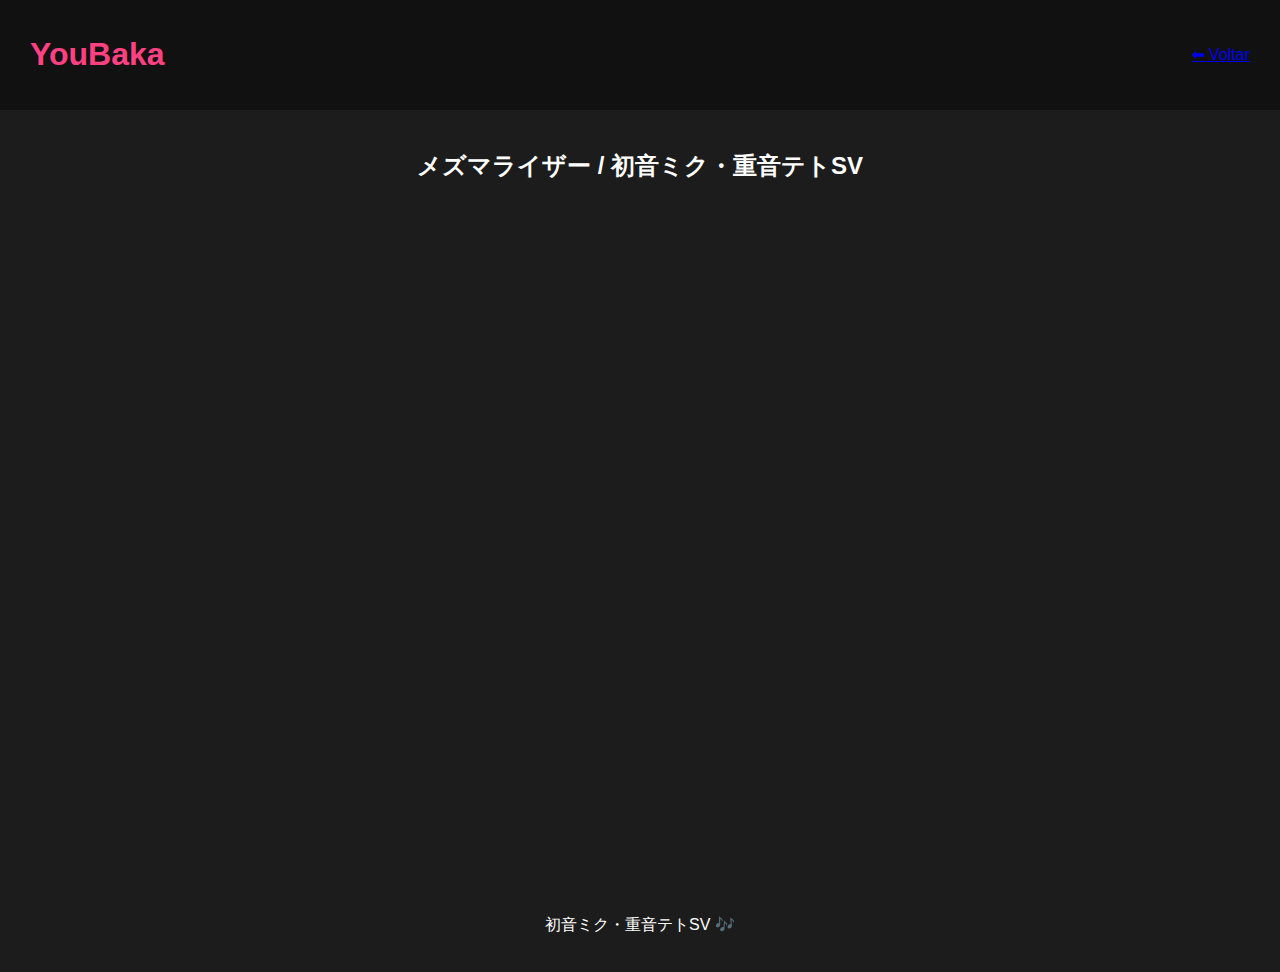
<file: video2.html>
<!DOCTYPE html>
<html lang="pt-BR">
<head>
  <meta charset="UTF-8">
  <title>メズマライザー / 初音ミク・重音テトSV</title>
  <link rel="stylesheet" href="style.css">
</head>
<body>
  <header>
    <h1>YouBaka</h1>
    <a href="index.html">⬅ Voltar</a>
  </header>

  <main style="padding: 20px; text-align: center;">
    <h2>メズマライザー / 初音ミク・重音テトSV</h2>
    <div style="position:relative; padding-bottom:56.25%; height:0; overflow:hidden; max-width:100%;">
      <iframe src="https://www.youtube.com/embed/19y8YTbvri8" frameborder="0" allowfullscreen
        style="position:absolute; top:0; left:0; width:100%; height:100%;"></iframe>
    </div>
    <p>初音ミク・重音テトSV 🎶</p>
  </main>
</body>
</html>
</file>
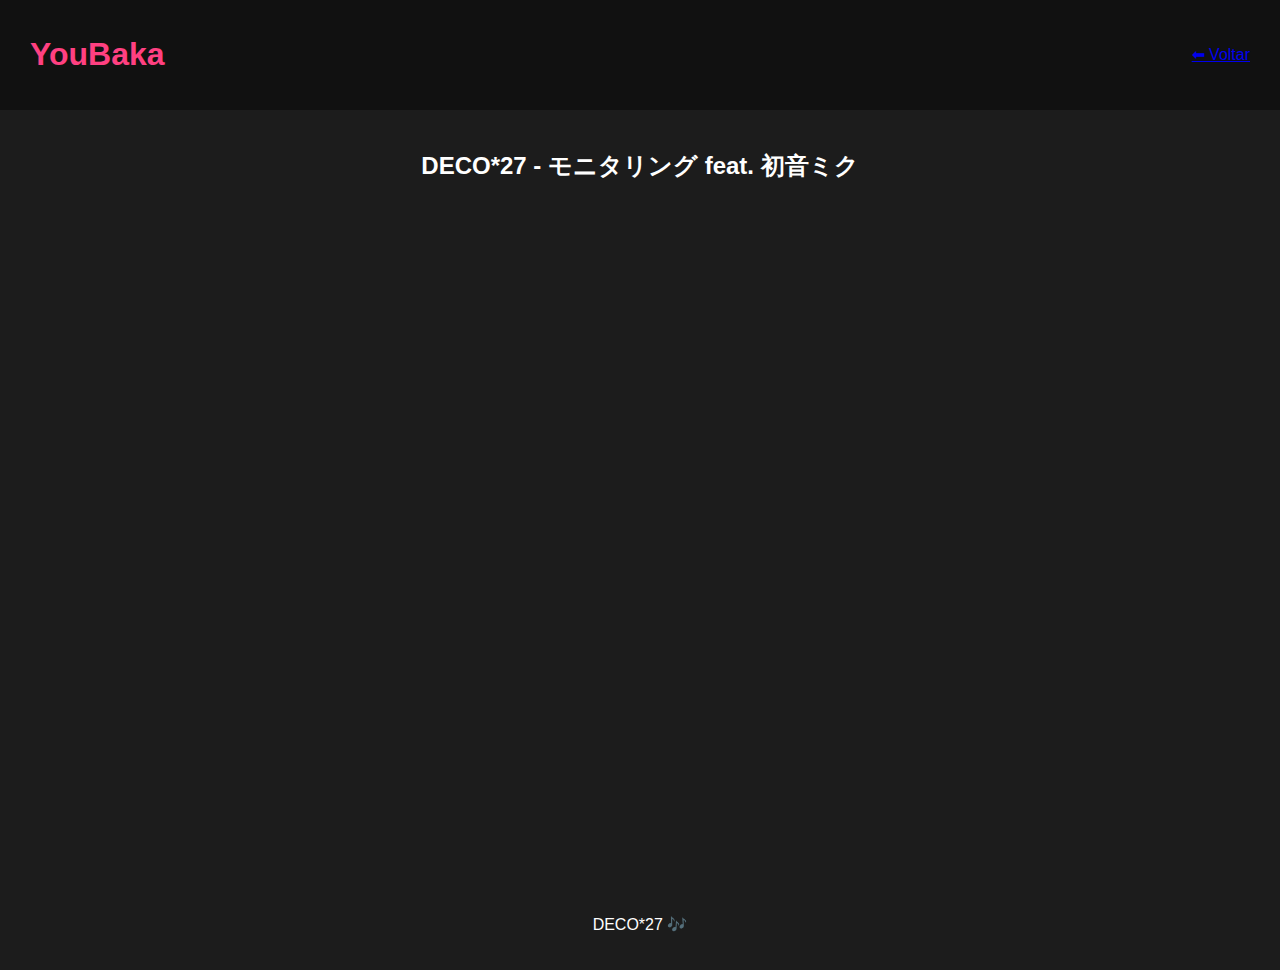
<file: video3.html>
<!DOCTYPE html>
<html lang="pt-BR">
<head>
  <meta charset="UTF-8">
  <title>DECO*27 - モニタリング feat. 初音ミク</title>
  <link rel="stylesheet" href="style.css">
</head>
<body>
  <header>
    <h1>YouBaka</h1>
    <a href="index.html">⬅ Voltar</a>
  </header>

  <main style="padding: 20px; text-align: center;">
    <h2>DECO*27 - モニタリング feat. 初音ミク</h2>
    <div style="position:relative; padding-bottom:56.25%; height:0; overflow:hidden; max-width:100%;">
      <iframe src="https://www.youtube.com/embed/kbNdx0yqbZE" frameborder="0" allowfullscreen
        style="position:absolute; top:0; left:0; width:100%; height:100%;"></iframe>
    </div>
    <p>DECO*27 🎶</p>
  </main>
</body>
</html>
</file>
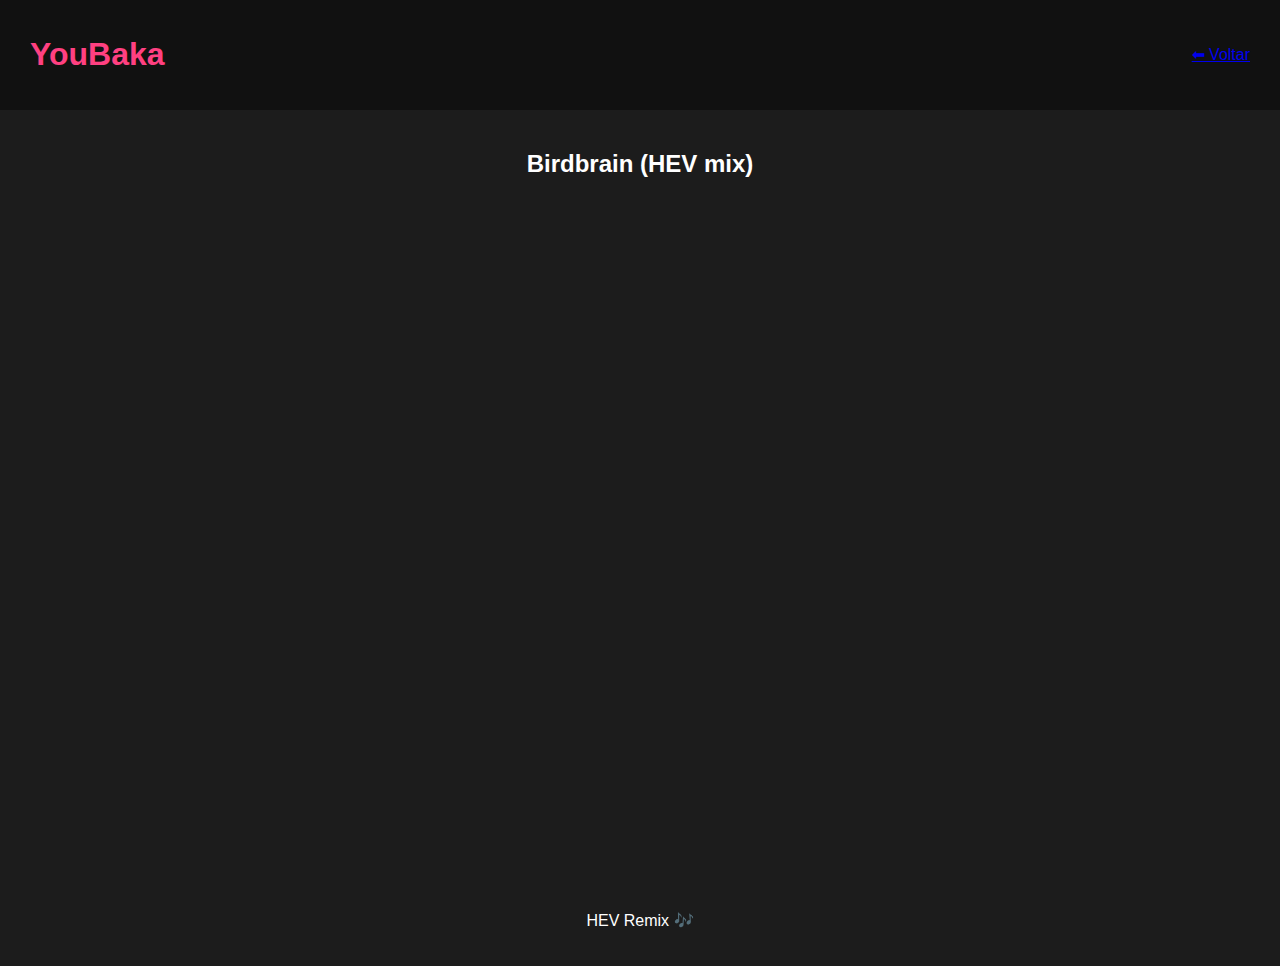
<file: video4.html>
<!DOCTYPE html>
<html lang="pt-BR">
<head>
  <meta charset="UTF-8">
  <title>Birdbrain (HEV mix)</title>
  <link rel="stylesheet" href="style.css">
</head>
<body>
  <header>
    <h1>YouBaka</h1>
    <a href="index.html">⬅ Voltar</a>
  </header>

  <main style="padding: 20px; text-align: center;">
    <h2>Birdbrain (HEV mix)</h2>
    <div style="position:relative; padding-bottom:56.25%; height:0; overflow:hidden; max-width:100%;">
      <iframe src="https://www.youtube.com/embed/NA0EfgjfZH8" frameborder="0" allowfullscreen
        style="position:absolute; top:0; left:0; width:100%; height:100%;"></iframe>
    </div>
    <p>HEV Remix 🎶</p>
  </main>
</body>
</html>
</file>
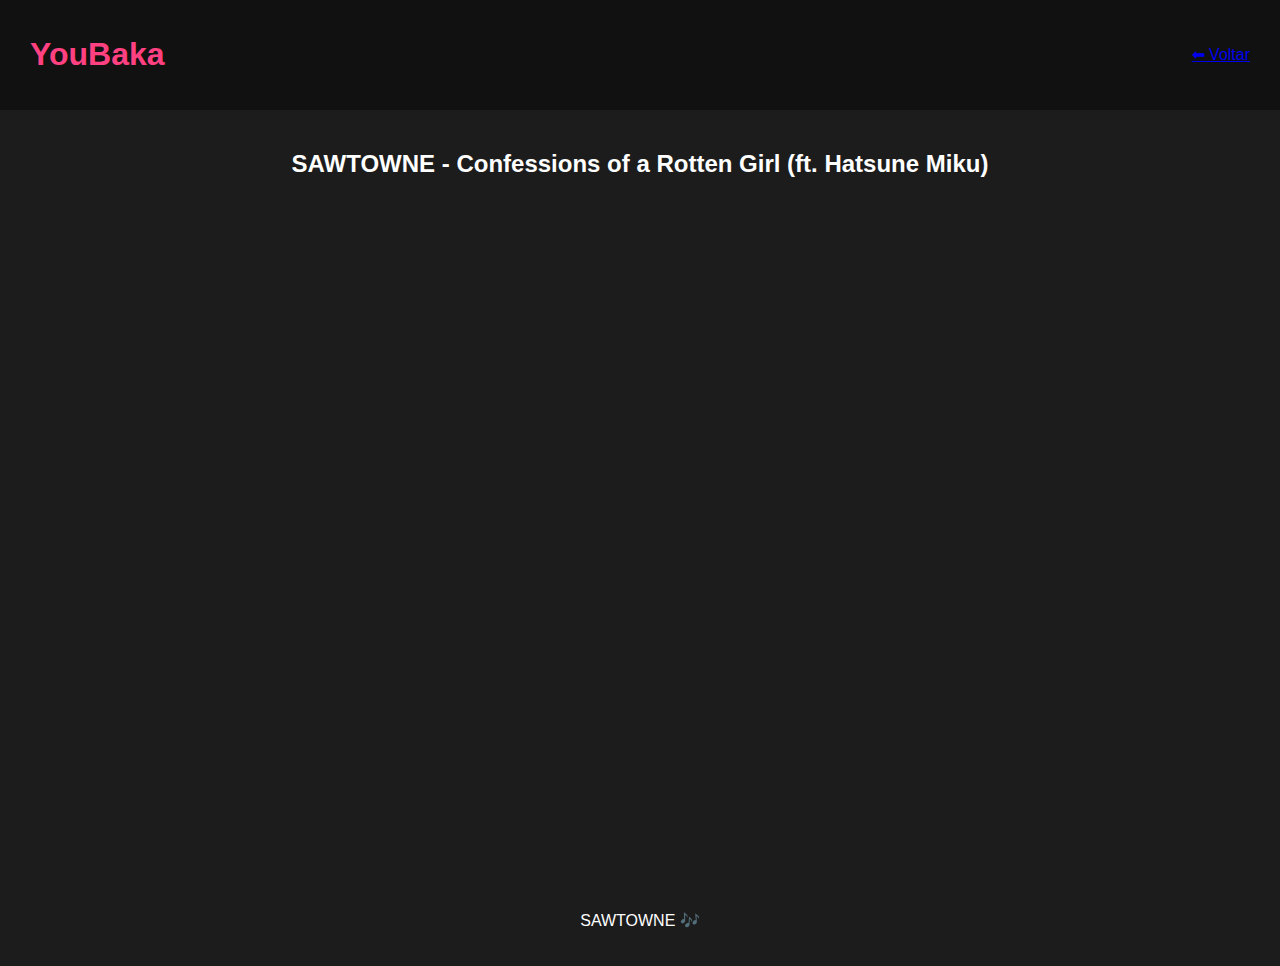
<file: video5.html>
<!DOCTYPE html>
<html lang="pt-BR">
<head>
  <meta charset="UTF-8">
  <title>SAWTOWNE - Confessions of a Rotten Girl (ft. Hatsune Miku)</title>
  <link rel="stylesheet" href="style.css">
</head>
<body>
  <header>
    <h1>YouBaka</h1>
    <a href="index.html">⬅ Voltar</a>
  </header>

  <main style="padding: 20px; text-align: center;">
    <h2>SAWTOWNE - Confessions of a Rotten Girl (ft. Hatsune Miku)</h2>
    <div style="position:relative; padding-bottom:56.25%; height:0; overflow:hidden; max-width:100%;">
      <iframe src="https://www.youtube.com/embed/sV2H712ldOI" frameborder="0" allowfullscreen
        style="position:absolute; top:0; left:0; width:100%; height:100%;"></iframe>
    </div>
    <p>SAWTOWNE 🎶</p>
  </main>
</body>
</html>
</file>
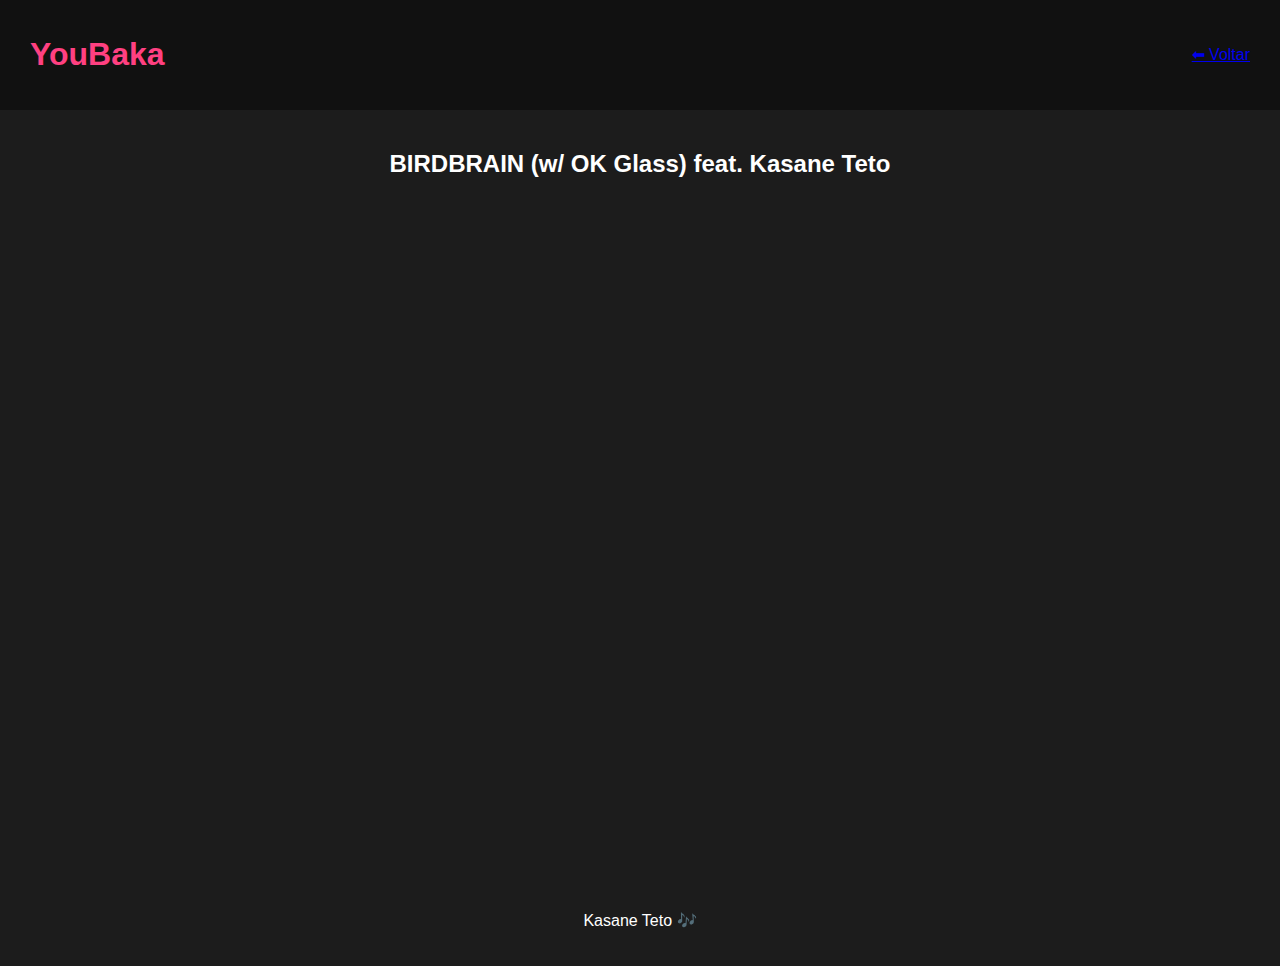
<file: video6.html>
<!DOCTYPE html>
<html lang="pt-BR">
<head>
  <meta charset="UTF-8">
  <title>BIRDBRAIN (w/ OK Glass) feat. Kasane Teto</title>
  <link rel="stylesheet" href="style.css">
</head>
<body>
  <header>
    <h1>YouBaka</h1>
    <a href="index.html">⬅ Voltar</a>
  </header>

  <main style="padding: 20px; text-align: center;">
    <h2>BIRDBRAIN (w/ OK Glass) feat. Kasane Teto</h2>
    <div style="position:relative; padding-bottom:56.25%; height:0; overflow:hidden; max-width:100%;">
      <iframe src="https://www.youtube.com/embed/0iVlSNpq8i8" frameborder="0" allowfullscreen
        style="position:absolute; top:0; left:0; width:100%; height:100%;"></iframe>
    </div>
    <p>Kasane Teto 🎶</p>
  </main>
</body>
</html>
</file>
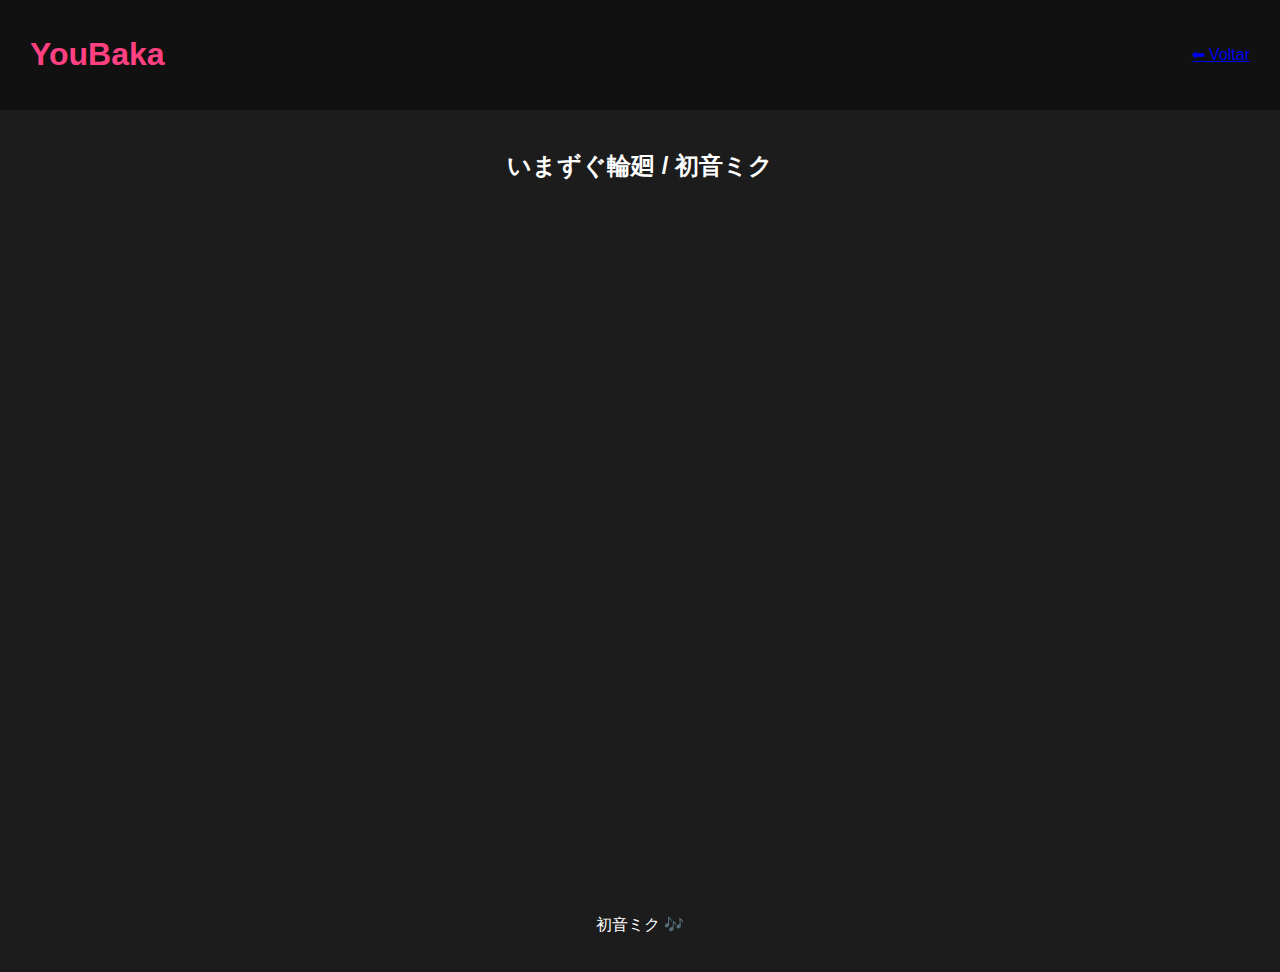
<file: video7.html>
<!DOCTYPE html>
<html lang="pt-BR">
<head>
  <meta charset="UTF-8">
  <title>いまずぐ輪廻 / 初音ミク</title>
  <link rel="stylesheet" href="style.css">
</head>
<body>
  <header>
    <h1>YouBaka</h1>
    <a href="index.html">⬅ Voltar</a>
  </header>

  <main style="padding: 20px; text-align: center;">
    <h2>いまずぐ輪廻 / 初音ミク</h2>
    <div style="position:relative; padding-bottom:56.25%; height:0; overflow:hidden; max-width:100%;">
      <iframe src="https://www.youtube.com/embed/3iUgKH8c7p4" frameborder="0" allowfullscreen
        style="position:absolute; top:0; left:0; width:100%; height:100%;"></iframe>
    </div>
    <p>初音ミク 🎶</p>
  </main>
</body>
</html>
</file>
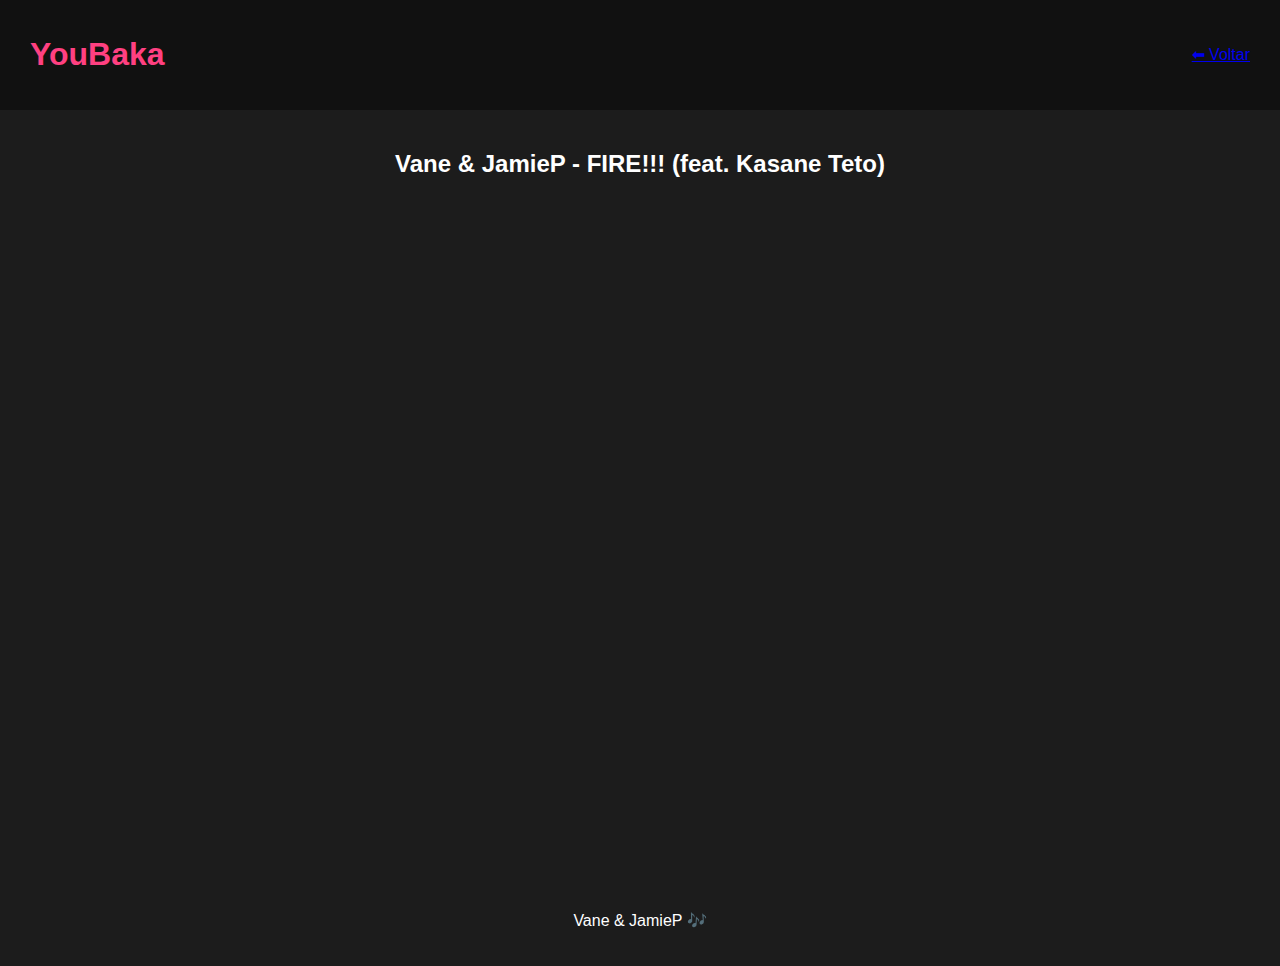
<file: video8.html>
<!DOCTYPE html>
<html lang="pt-BR">
<head>
  <meta charset="UTF-8">
  <title>Vane & JamieP - FIRE!!! (feat. Kasane Teto)</title>
  <link rel="stylesheet" href="style.css">
</head>
<body>
  <header>
    <h1>YouBaka</h1>
    <a href="index.html">⬅ Voltar</a>
  </header>

  <main style="padding: 20px; text-align: center;">
    <h2>Vane & JamieP - FIRE!!! (feat. Kasane Teto)</h2>
    <div style="position:relative; padding-bottom:56.25%; height:0; overflow:hidden; max-width:100%;">
      <iframe src="https://www.youtube.com/embed/yZkPe7TEuyk" frameborder="0" allowfullscreen
        style="position:absolute; top:0; left:0; width:100%; height:100%;"></iframe>
    </div>
    <p>Vane & JamieP 🎶</p>
  </main>
</body>
</html>
</file>
<file: style.css>
body {
  margin: 0;
  font-family: Arial, sans-serif;
  background: #1c1c1c;
  color: white;
}

header {
  display: flex;
  justify-content: space-between;
  padding: 15px 30px;
  background: #111;
  align-items: center;
}

header h1 {
  color: #ff4081;
}

header nav a {
  color: white;
  margin-left: 20px;
  text-decoration: none;
}

.grid {
  display: grid;
  grid-template-columns: repeat(auto-fill, minmax(280px, 1fr));
  gap: 20px;
  padding: 20px;
}

.thumb {
  background: #2a2a2a;
  border-radius: 12px;
  overflow: hidden;
  text-align: center;
  transition: transform 0.2s;
}

.thumb img {
  width: 100%;
  display: block;
}

.thumb:hover {
  transform: scale(1.05);
}

.thumb p {
  padding: 10px;
}
</file>
